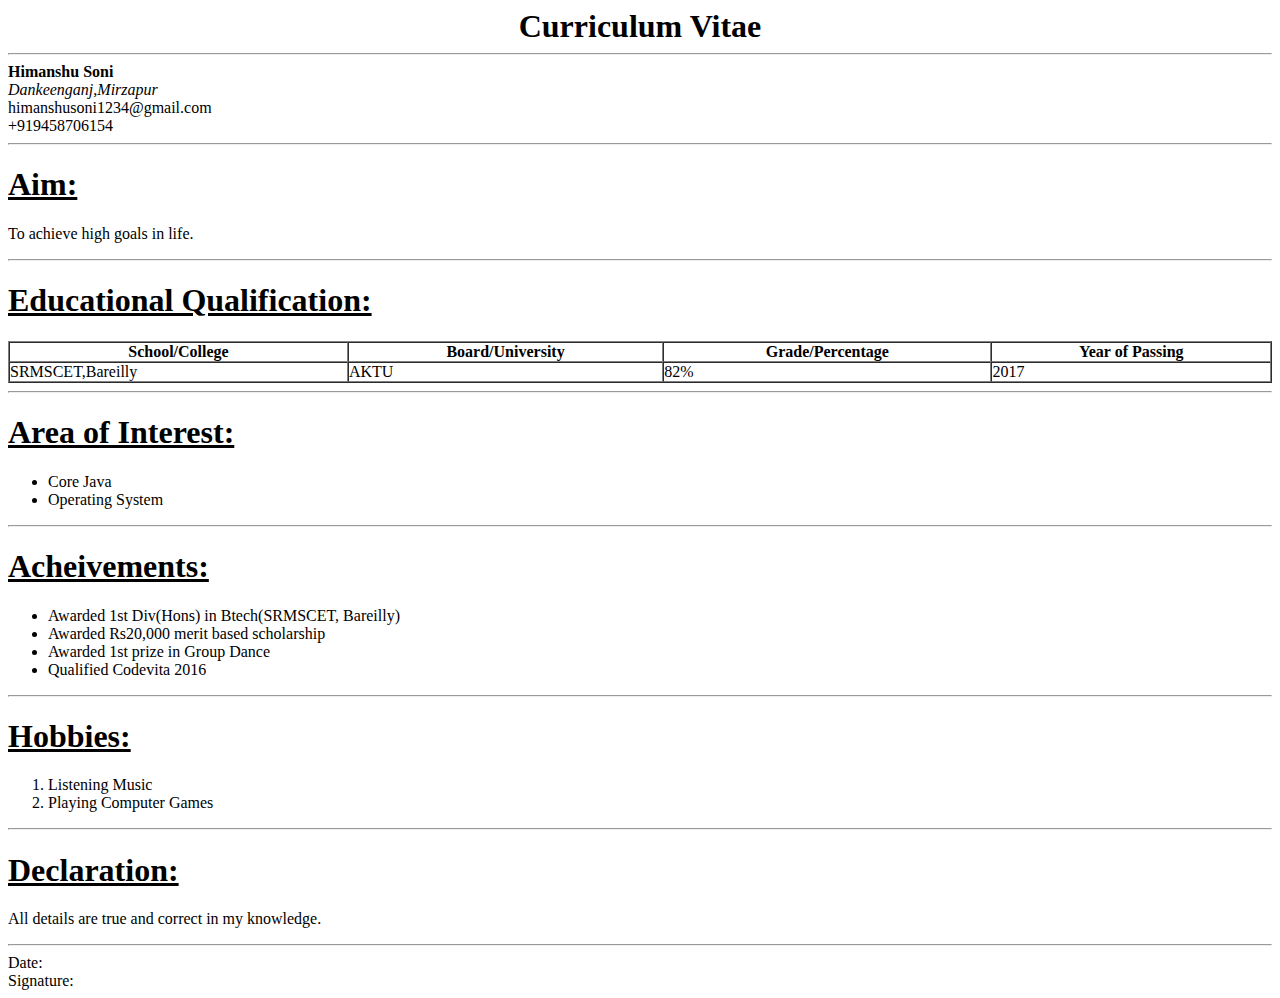
<file: index.htm>
<!DOCTYPE html>
<html>

<head> 	 
 	  <meta charset="UTF-8"> 	 
 	  <title>
			Resume
	  </title>
</head>

<body>
	<header>
		<center>
			<strong>
				<font size="6">
								Curriculum Vitae
				</font>
			</strong>
		</center>
	</header>

	<hr/>

	<section>	
			<section>
					<strong>Himanshu Soni</strong>												
					<address>Dankeenganj,Mirzapur</address>					
					himanshusoni1234@gmail.com<br/>
					+919458706154					
			</section>					
				
			
			<hr/>

			<section>			
					<h1><u>Aim:</u></h1>	
					<p>To achieve high goals in life.</p>

					<hr/>
	
					<h1><u>Educational Qualification:</u></h1>
					
					<table width="100%" border="1" cellpadding="0" cellspacing="0">
						<thead>
								<tr>
			    					<th>School/College</th>
			    					<th>Board/University</th>
							    	<th>Grade/Percentage</th>     	
							    	<th>Year of Passing</th>
			  					</tr>	
						</thead>
						
						<tbody>
								<tr>
									<td>SRMSCET,Bareilly</td>
									<td>AKTU</td>
									<td>82%</td>
									<td>2017</td>			
					    		</tr>	
						</tbody>
						
					</table>
		
					<hr/>

					<h1><u>Area of Interest:</u></h1>
					<ul>
						<li>Core Java</li>
						<li>Operating System</li>		
					</ul>

					<hr/>

					<h1><u>Acheivements:</u></h1>
					<ul>
						<li>Awarded 1st Div(Hons) in Btech(SRMSCET, Bareilly)</li>
						<li>Awarded Rs20,000 merit based scholarship</li>
						<li>Awarded 1st prize in Group Dance</li>		
						<li>Qualified Codevita 2016</li>
					</ul>

					<hr/>

					<h1><u>Hobbies:</u></h1>
					<ol>
						<li>Listening Music</li>
						<li>Playing Computer Games</li>
					</ol>

					<hr/>

					<h1><u>Declaration:</u></h1>
					<p>All details are true and correct in my knowledge.</p>

			</section>			
	</section>

	<hr/>
	<footer>
			Date:<br/>
			Signature:	
	</footer>

</body>
</html>
</file>
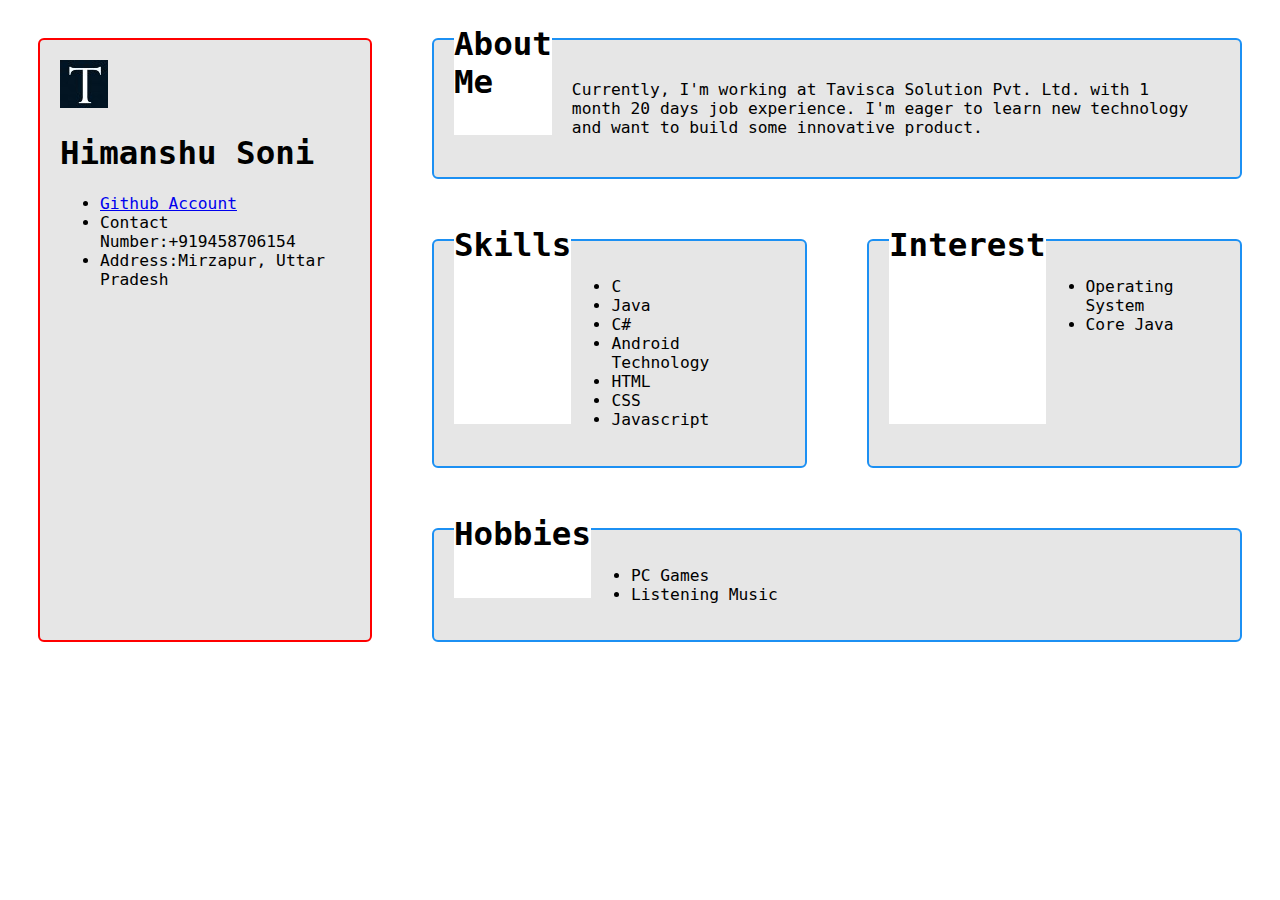
<file: Resume with css-flexbox usage/index.html>
<!DOCTYPE html>
<html>

<head>
	<meta charset="utf-8">
	<meta name="viewport" content="width=device-width, initial-scale=1.0">
	<title>Resume</title>
	<link rel="stylesheet" type="text/css" href="./css/style.css">	
</head>

<body>

<aside>			
	
	<img src="./img/profile.png" alt="!Pic Not Found">
	<h1>Himanshu Soni</h1>						
	<ul>
		<li><nav><a href="https://github.com/himanshu8088/">Github Account</a></nav></li>
		<li>Contact Number:+919458706154</li>
		<li>Address:Mirzapur, Uttar Pradesh</li>
	</ul>	
</aside>

<main>		
		<section class="box">
			<h1 class="box-title">About Me</h1>			
			<p>
			Currently, I'm working at Tavisca Solution Pvt. Ltd. with 1 month 20 days job experience. I'm eager to learn new technology and want to build some innovative product.
			</p>
		</section> 				

	<div id="educational-skill">
		
		<section class="box">
			<h1 class="box-title">Skills</h1>
			<ul>
				<li>C</li>
				<li>Java</li>
				<li>C#</li>
				<li>Android Technology</li>
				<li>HTML</li>
				<li>CSS</li>
				<li>Javascript</li>
			</ul>
		</section>

		<section class="box">
			<h1 class="box-title">Interest</h1>
			<ul>
				<li>Operating System</li>
				<li>Core Java</li>
			</ul>		
		</section>
	</div>

	<section class="box">
		<h1 class="box-title">Hobbies</h1>
		<ul>
			<li>PC Games</li>
			<li>Listening Music</li>
		</ul>
	</section>

</main>

</body>

</html>
</file>
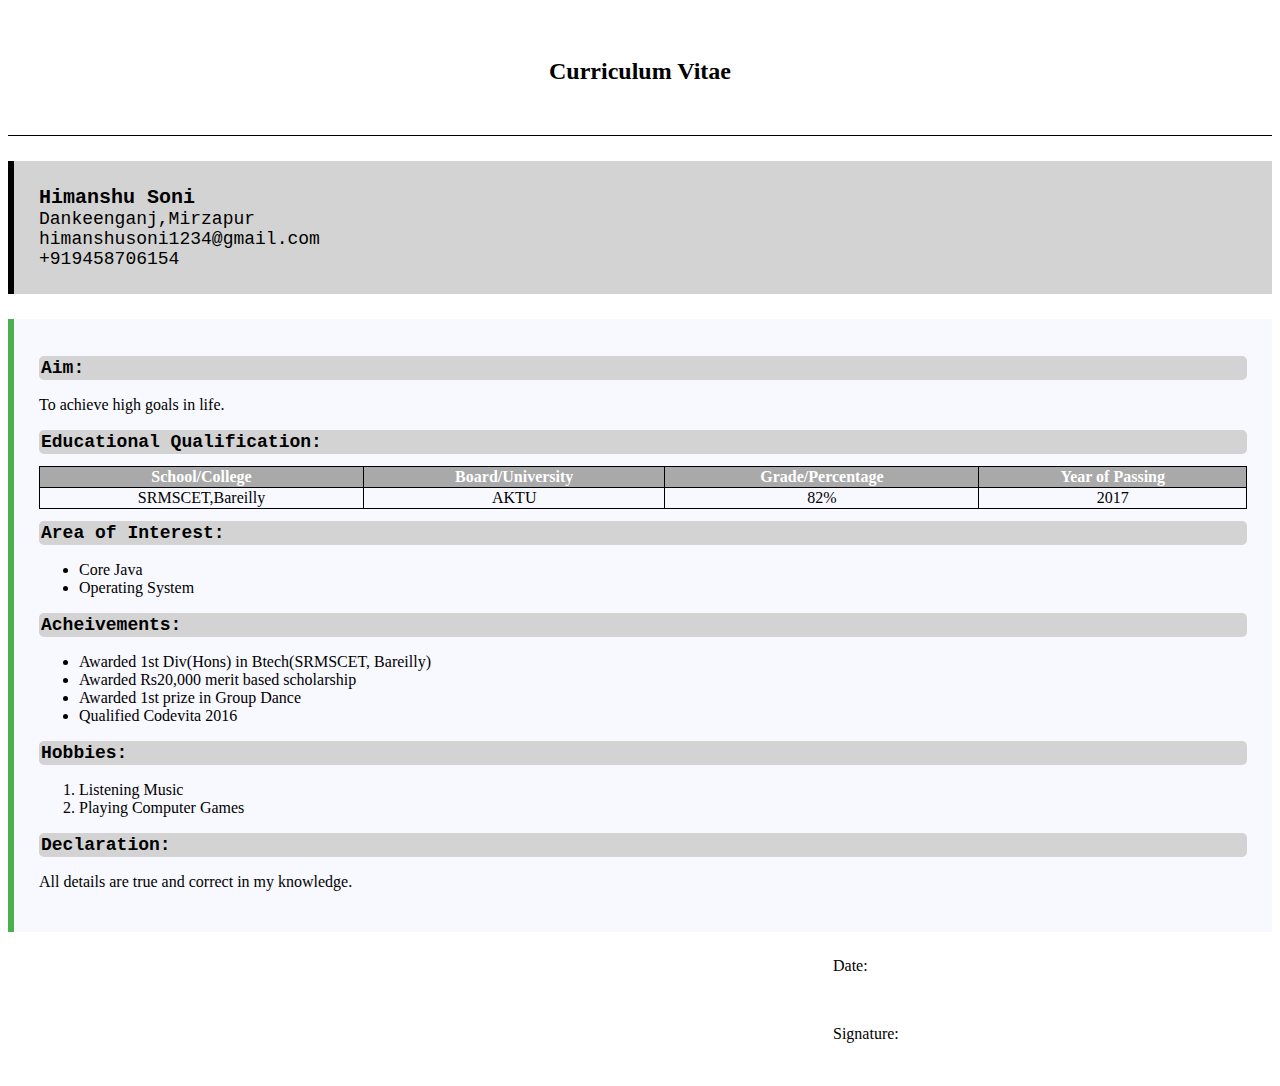
<file: Resume with css/index.htm>
<!DOCTYPE html>
<html>

<head> 	 
 	  <meta charset="UTF-8"> 	 
 	  <title>Resume</title>
	  <link rel="stylesheet" type="text/css" href="style.css">
</head>

<body>
    
	<header>Curriculum Vitae</header>
    
	<main>	
			<div title="contact" id="contact">                
					<div title="name" id="name">Himanshu Soni</div>												
					<div title="address">Dankeenganj,Mirzapur</div>					
					<div title="email">himanshusoni1234@gmail.com</div>
					<div title="mobile">+919458706154</div>                
			</div>					
				
			<div title="detail" id="detail">	
                    <section class="content">
                        <h1>Aim:</h1>	
                        <p>To achieve high goals in life.</p>
                    </section>
					                
                    <section class="content">
                        <h1>Educational Qualification:</h1>					
                        <table>
                            <thead>
                                    <tr>
                                        <th>School/College</th>
                                        <th>Board/University</th>
                                        <th>Grade/Percentage</th>     	
                                        <th>Year of Passing</th>
                                    </tr>	
                            </thead>

                            <tbody>
                                    <tr>
                                        <td>SRMSCET,Bareilly</td>
                                        <td>AKTU</td>
                                        <td>82%</td>
                                        <td>2017</td>			
                                    </tr>	
                            </tbody>						
                        </table>

                    </section>
					
                    <section class="content">
                        <h1>Area of Interest:</h1>
                        <ul>
                            <li>Core Java</li>
                            <li>Operating System</li>		
                        </ul>										
                    </section>
                    
                    <section class="content">
                        <h1>Acheivements:</h1>
                        <ul>
                            <li>Awarded 1st Div(Hons) in Btech(SRMSCET, Bareilly)</li>
                            <li>Awarded Rs20,000 merit based scholarship</li>
                            <li>Awarded 1st prize in Group Dance</li>		
                            <li>Qualified Codevita 2016</li>
                        </ul>
                    </section>
					
                    <section class="content">
                        <h1>Hobbies:</h1>
                        <ol>
                            <li>Listening Music</li>
                            <li>Playing Computer Games</li>
                        </ol>
                    </section>
					
                    <section class="content">
                        <h1>Declaration:</h1>
					    <p>All details are true and correct in my knowledge.</p>
                    </section>					
			</div>		
        
	</main>

	<footer>
			<div class="body-footer">Date:</div>
            <div class="body-footer">Signature:</div>			
	</footer>
    
</body>
</html>
</file>
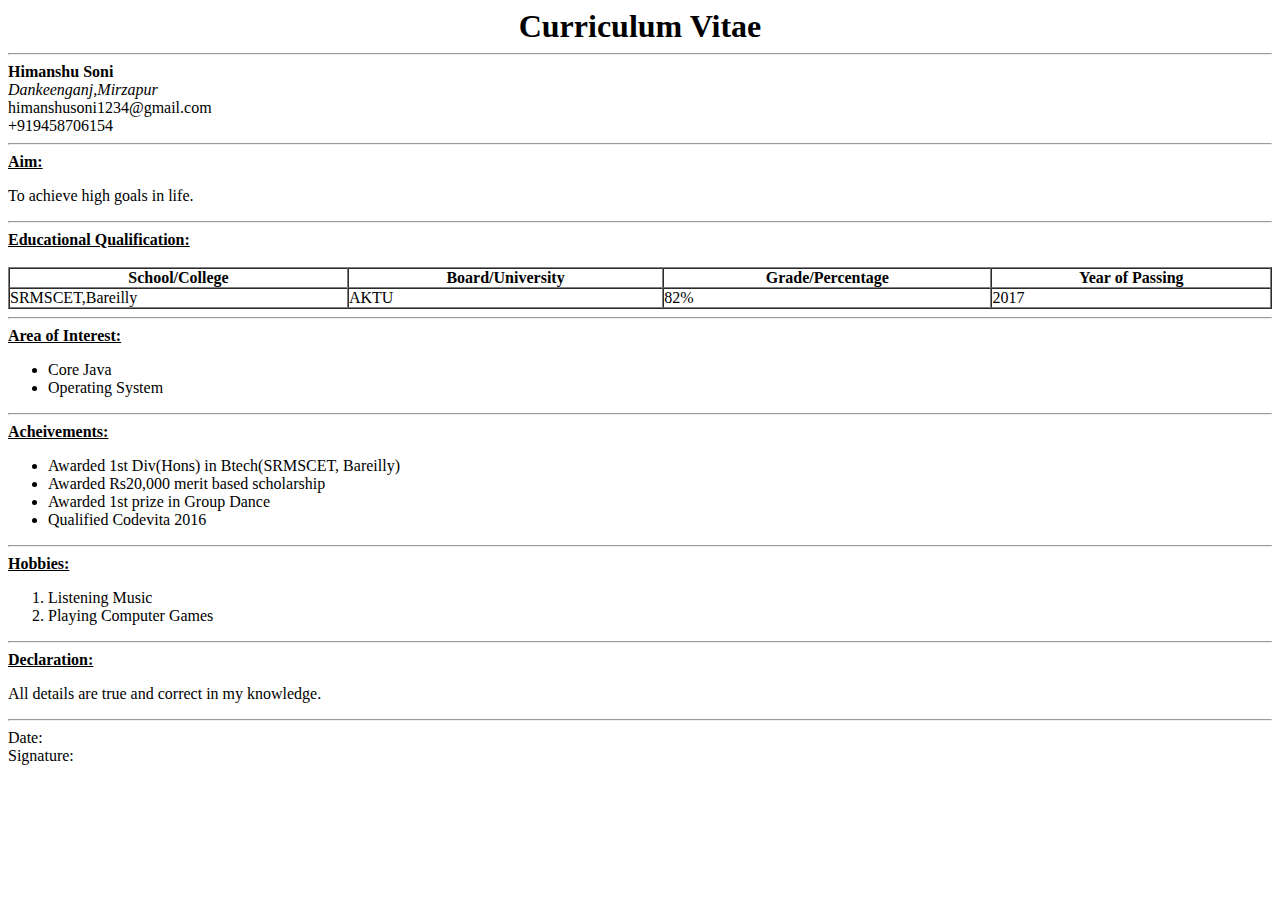
<file: Resume without css.htm>
<!DOCTYPE html>
<html>

<head> 	 
 	  <meta charset="UTF-8"> 	 
 	  <title>
			Resume
	  </title>
</head>

<body>
	<header>
		<center>
			<strong>
				<font size="6">
								Curriculum Vitae
				</font>
			</strong>
		</center>
	</header>

	<hr/>

	<article>	
			<section>
					<strong>Himanshu Soni</strong>												
					<address>Dankeenganj,Mirzapur</address>					
					himanshusoni1234@gmail.com<br>
					+919458706154					
			</section>					
				
			
			<hr/>

			<section>			
					<strong><u>Aim:</u></strong>	
					<p>To achieve high goals in life.</p>

					<hr/>
	
					<strong><u>Educational Qualification:</u></strong>

					<br><br>				

					<table width="100%" border="1" cellpadding="0" cellspacing="0">
						<tr>
	    					<th>School/College</th>
	    					<th>Board/University</th>
					    	<th>Grade/Percentage</th>     	
					    	<th>Year of Passing</th>
	  					</tr>

						<tr>
							<td>SRMSCET,Bareilly</td>
							<td>AKTU</td>
							<td>82%</td>
							<td>2017</td>			
					    </tr>
					</table>
		
					<hr/>

					<strong><u>Area of Interest:</u></strong>
					<ul>
						<li>Core Java</li>
						<li>Operating System</li>		
					</ul>

					<hr/>

					<strong><u>Acheivements:</u></strong>
					<ul>
						<li>Awarded 1st Div(Hons) in Btech(SRMSCET, Bareilly)</li>
						<li>Awarded Rs20,000 merit based scholarship</li>
						<li>Awarded 1st prize in Group Dance</li>		
						<li>Qualified Codevita 2016</li>
					</ul>

					<hr/>

					<strong><u>Hobbies:</u></strong>
					<ol>
						<li>Listening Music</li>
						<li>Playing Computer Games</li>
					</ol>

					<hr/>

					<strong><u>Declaration:</u></strong>
					<p>All details are true and correct in my knowledge.</p>

			</section>

			<hr/>

	</article>

	<footer>
			Date:<br>
			Signature:	
	</footer>

</body>
</html>
</file>
<file: Resume with css-flexbox usage/css/style.css>
body,.box{
  display: -webkit-box;      /* OLD - iOS 6-, Safari 3.1-6 */
  display: -moz-box;         /* OLD - Firefox 19- (buggy but mostly works) */
  display: -ms-flexbox;      /* TWEENER - IE 10 */
  display: -webkit-flex;     /* NEW - Chrome */
  display: flex;             /* NEW, Spec - Opera 12.1, Firefox 20+ */  
 }

 body{
 	
 	font-family: monospace;
 	font-size: 125%

 }

.box,aside{
	padding: 20px;
	margin: 30px;
  	border-radius: 6px;  
  	background-color: rgb(230,230,230);	
}
.box{
		border: 2px solid rgb(28,144,243);
}
aside{
	border: 2px solid red;  	
	-webkit-box-flex: 1;      /* OLD - iOS 6-, Safari 3.1-6 */
 	-moz-box-flex: 1;         /* OLD - Firefox 19- */  
 	-webkit-flex: 1;          /* Chrome */
 	-ms-flex: 1;              /* IE 10 */
 	 flex: 1;                  /* NEW, Spec - Opera 12.1, Firefox 20+ */		
}

main,.box{
	-webkit-box-flex: 3;      /* OLD - iOS 6-, Safari 3.1-6 */
 	-moz-box-flex: 3;         /* OLD - Firefox 19- */  
	-webkit-flex: 3;          /* Chrome */
 	-ms-flex: 3;              /* IE 10 */
 	 flex: 3;                  /* NEW, Spec - Opera 12.1, Firefox 20+ */		
}

@media(min-width: 900px){
	#educational-skill{
		display: flex;
	}

	#skills{
		-webkit-box-flex: 2;      /* OLD - iOS 6-, Safari 3.1-6 */
 		 -moz-box-flex: 2;         /* OLD - Firefox 19- */  
 		 -webkit-flex: 2;          /* Chrome */
 		 -ms-flex: 2;              /* IE 10 */
 		 flex: 2;                  /* NEW, Spec - Opera 12.1, Firefox 20+ */				
	}


	#interest{
		-webkit-box-flex: 1;      /* OLD - iOS 6-, Safari 3.1-6 */
 		 -moz-box-flex: 1;         /* OLD - Firefox 19- */  
 		 -webkit-flex: 1;          /* Chrome */
 		 -ms-flex: 1;              /* IE 10 */
 		 flex: 1;                  /* NEW, Spec - Opera 12.1, Firefox 20+ */				
	}
}

p{
	margin: 20px;
}

.box-title{
	margin-top: -35px;
	background-color: white;	
}

a:hover{
	color: rgb(28,144,243);
}
</file>
<file: Resume with css/style.css>
header{
    padding: 50px;    
    text-align: center;
    font-weight: bold;
    font-size: 24px;
    border-bottom: 1px solid black;    
}


#contact{    
    border-left: 6px solid black;
    padding: 25px;    
    margin-top: 25px;
    background-color: lightgrey;     
    color: black;
    font-size: 18px;
    font-family: monospace;
}

#detail{
     border-left: 6px solid rgb(76,175,80);
     background-color:ghostwhite;
     margin-top: 25px;
     padding: 25px;
}
#name{
    font-size: 20px;
    font-weight: bold;    
}

h1{
    display: block;    
    background-color: lightgrey;    
    font-size: 18px;
    color: black;   
    font-family: monospace;
    border: 2px solid lightgrey;
    border-radius: 5px;
}

table{    
    border-collapse: collapse;
    width: 100%;
}

thead{
    background-color: darkgrey;
    color: white;
}

table, th, td {
    border: 1px solid black;
    text-align: center;
}

.body-footer{
    margin-left:800px;
    display: block;
    padding: 25px;
}
</file>
